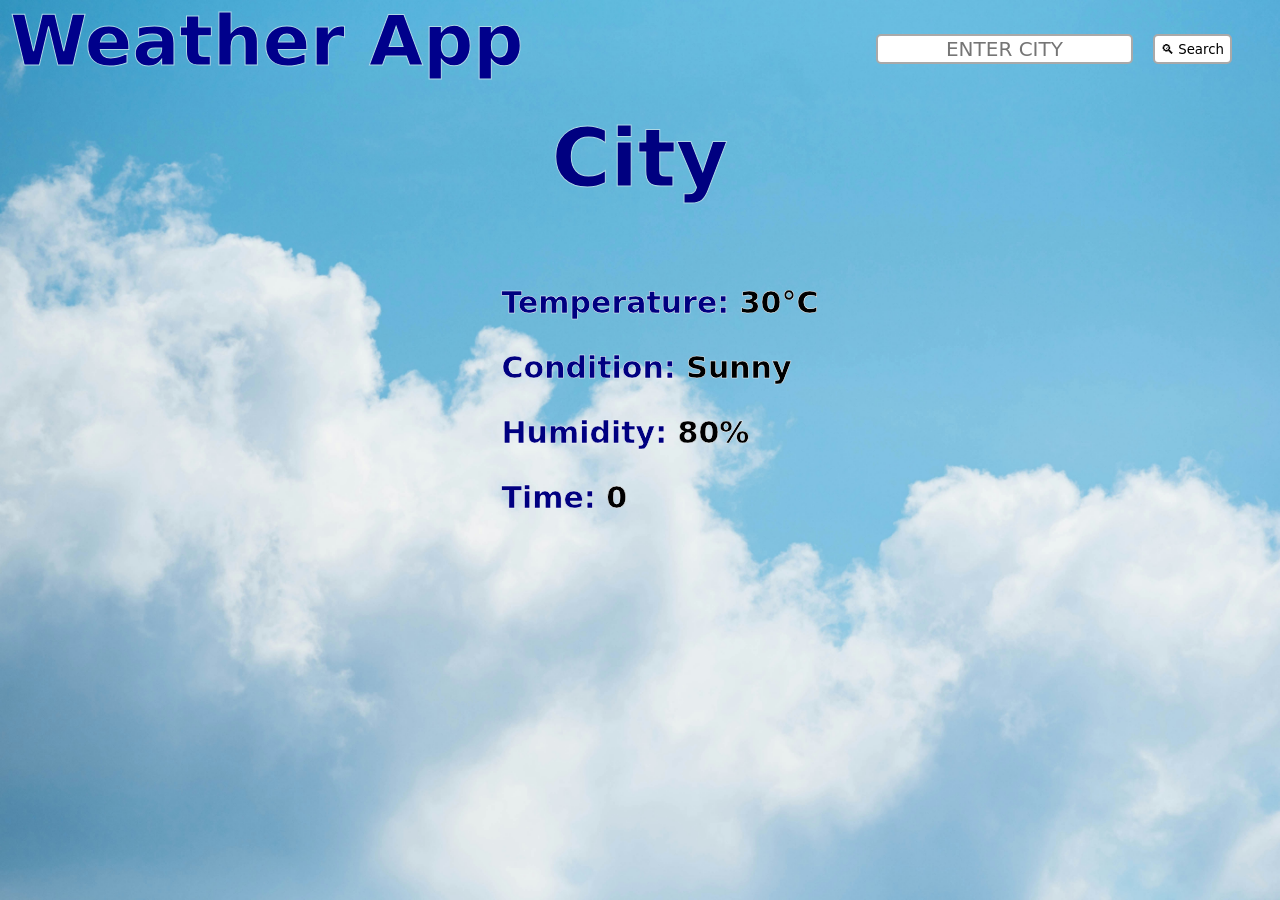
<file: index.html>
<!DOCTYPE>
<html lang="en">
    <head>
        <meta charset="UTF-8">
        <meta name="viewport" content="width= device-width, initial-scale= 1.0">
        <title>Weather App</title>
        <link rel="icon" href="logo.jpg">
        <link rel="stylesheet" href="style.css">
    </head>
    
    <body>
        <div class="container">
                <h1>Weather App</h1>
            
            <div class="search">
                <input id="cityInput" type="text" placeholder="Enter city">
                <button id="searchBtn">🔍︎ Search</button>
            </div>
        </div>

        <div class="card">
            <div class="weatherInfo">
                <h2 class="city"><span id="cityName">City</span></h2>
                <div class="conditionInfo">
                    <p>Temperature: <span id="temp">30°C</span></p>
                    <p>Condition: <span id="condition">Sunny</span></p>
                    <p>Humidity: <span id="humidity">80%</span></p>
                    <p>Time: <span id="time">0</span></p>
                </div>
            </div>
        </div>
        <script src="script.js"></script>
    </body>
</html>
</file>
<file: style.css>
body{
    margin: 0;
    min-height: 100vh;
    background-image: url("cloud.jpg");
    background-size: cover;
    background-position: center;
}

.container{
    display: flex;
    flex-direction: row;
    align-items: center;
    justify-content: space-between;
}

h1{
    color: darkblue;
    font-family:system-ui, -apple-system, BlinkMacSystemFont, 'Segoe UI', Roboto, Oxygen, Ubuntu, Cantarell, 'Open Sans', 'Helvetica Neue', sans-serif;
    font-size: 70;
    padding-left: 10px;
    margin: 0;
    -webkit-text-stroke: 1px lightblue;
}

.search{
    display: flex;
    margin-right: 3rem;
    margin-top: 1rem;
    outline: none;
    gap: 20px;
    
}

#cityInput:focus{
    outline: none;
    box-shadow: none;
    border: 2px solid darkgray;
}

#cityInput::placeholder{
    color: solid darkgray;
}

#cityInput{
    font-size: 20;
    background-color: white;
    font-family: system-ui, -apple-system, BlinkMacSystemFont, 'Segoe UI', Roboto, Oxygen, Ubuntu, Cantarell, 'Open Sans', 'Helvetica Neue', sans-serif;
    font-weight: 300;
    color: black;
    border-radius: 5px;
    border: 2px solid darkgray;
    text-align: center;
    text-transform: uppercase;
}

#searchBtn:hover{
    background: blue;
    color: white;
}

#searchBtn:active{
    background: blue;
    color: gray;
}

#searchBtn{
    font-family: system-ui, -apple-system, BlinkMacSystemFont, 'Segoe UI', Roboto, Oxygen, Ubuntu, Cantarell, 'Open Sans', 'Helvetica Neue', sans-serif;
    font-weight: 400;
    background: white;
    border-radius: 5px;
    color: black;
    border: 2px solid darkgray;
}

.weatherInfo{
    display: flex;
    align-items: center;
    justify-content: center;
    gap: 10px;
    flex-direction: column;
    margin: 0;
    padding: 0;
    color: navy;
    font-family:system-ui, -apple-system, BlinkMacSystemFont, 'Segoe UI', Roboto, Oxygen, Ubuntu, Cantarell, 'Open Sans', 'Helvetica Neue', sans-serif;

}

.card{
    display: flex;
    justify-content: center;
    align-items: center;
    margin: 30px;
    padding: 0;
}

.city{
    font-size: 80;
    margin: 0;
     -webkit-text-stroke: 1px lightblue;
}
.conditionInfo{
    color: navy;
    font-size: 30;
    -webkit-text-stroke: 0.5px white;
    font-weight: bolder;
    padding: 40px;
    padding-left: 80px;
}

#temp, #condition, #humidity, #time{
    color: black;
}
</file>
